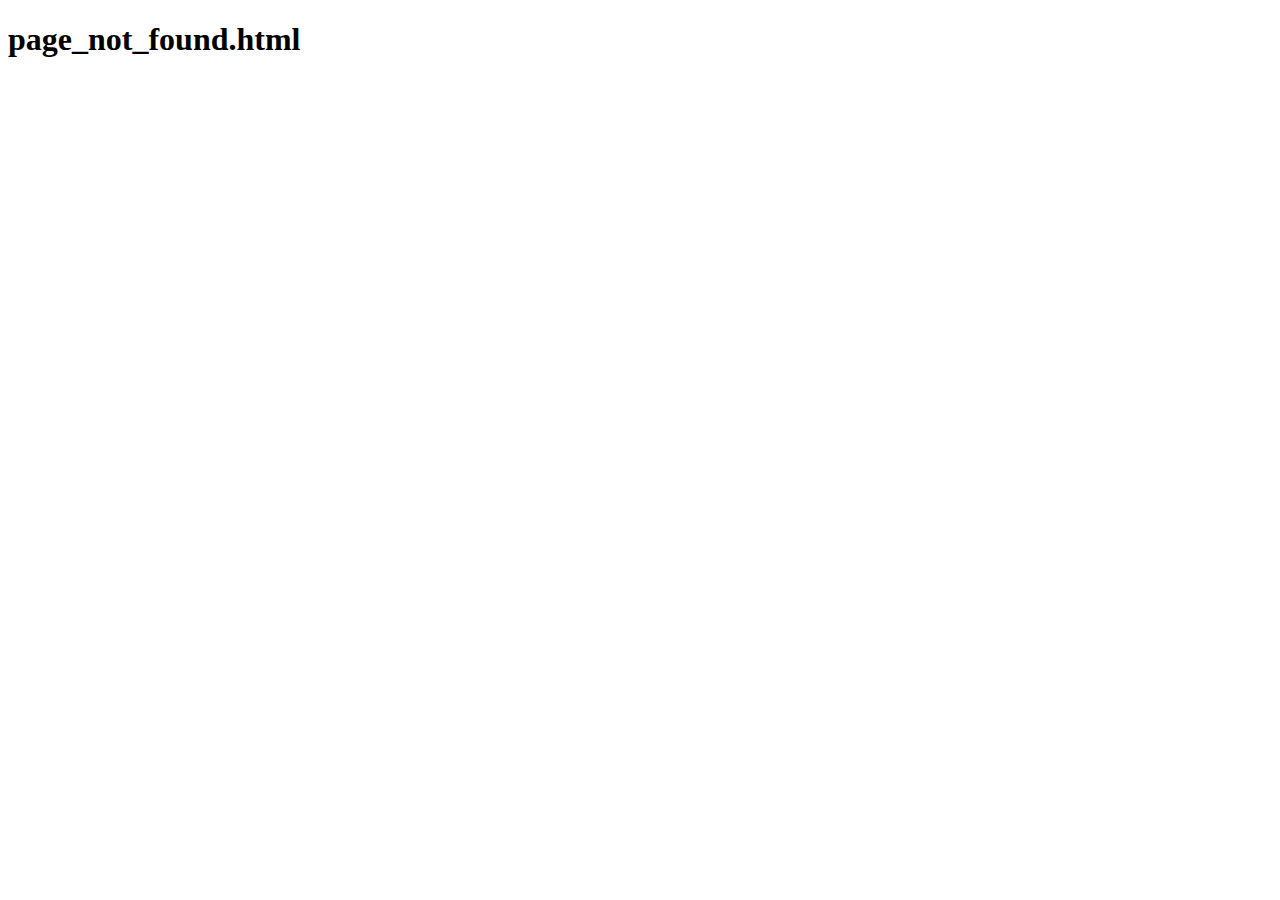
<file: flaskr/templates/page_not_found.html>
<!DOCTYPE html PUBLIC "-//W3C//DTD XHTML 1.0 Transitional//EN"
  "http://www.w3.org/TR/xhtml1/DTD/xhtml1-transitional.dtd">
<html xmlns="http://www.w3.org/1999/xhtml">
 <head>
    <meta http-equiv="Content-Type" content="text/html; charset=utf-8" />
	<title>Flaskr</title>
</head>
<body>
<h1>
page_not_found.html
</h1>
</body>
</html>
</file>
